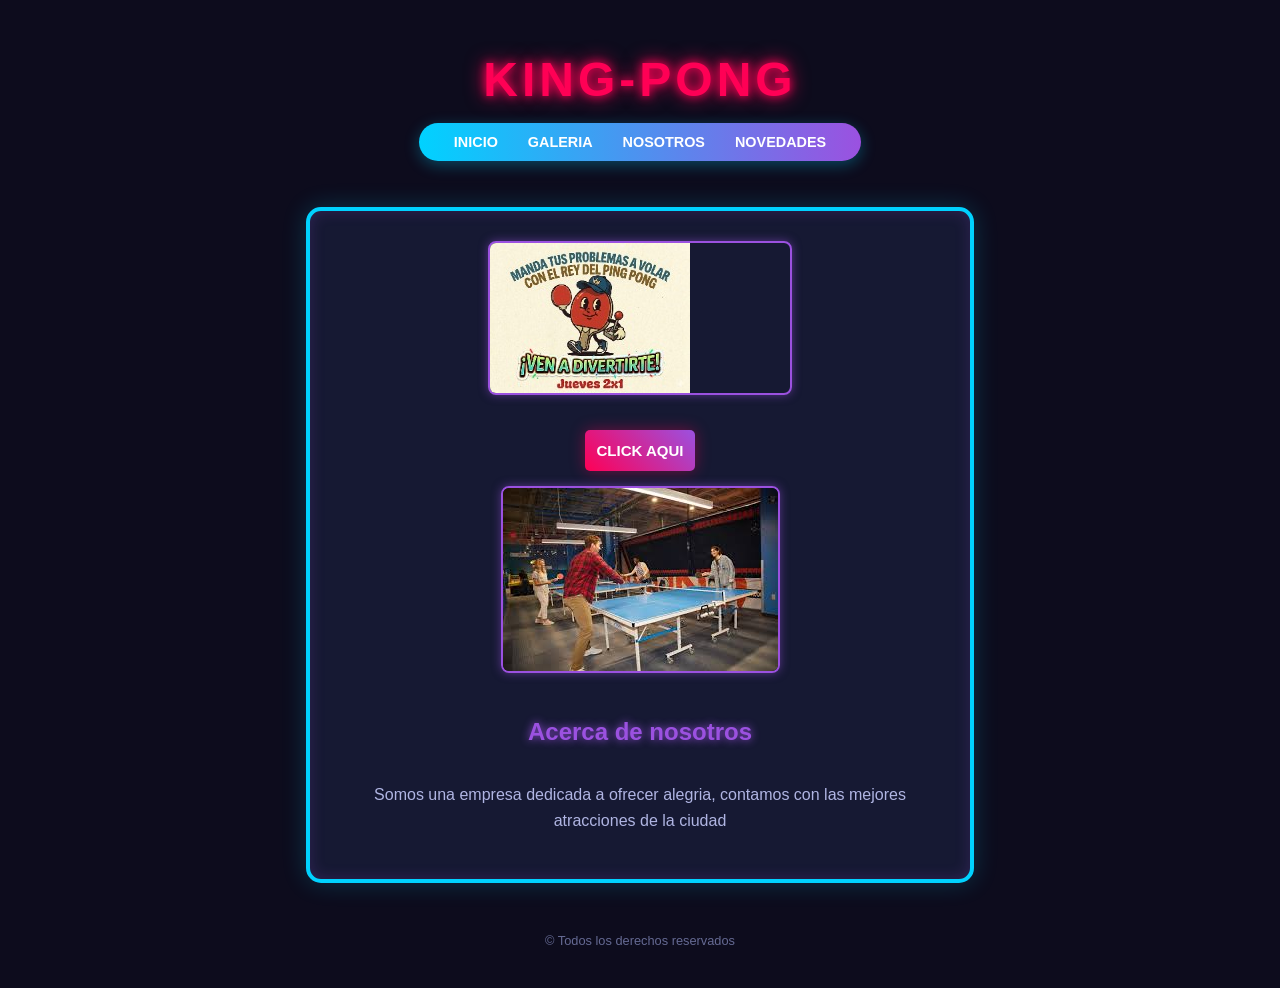
<file: Index.html>
<!DOCTYPE html>
<html>
<head>
    <title>King-Pong</title>
    <meta charset="UTF-8">
    <link rel="stylesheet" href="estiloindex.css">
<style>
.testbtn {
  background-color: #4682B4;
  color: white;
  font-size: 15px;
  padding: 12px;
  border: none;
  border-radius: 5px;
  cursor: pointer;
}

.testbtn:hover {
  background-color: #00008B;
}
</style>
    <link rel="icon" type="image/x-icon" href="Favicon.ico">
</head>
<body>

    <div>
        <h1>King-Pong</h1>
        <ul>
            <li><a href="index.html">inicio</a></li>
            <li><a href="galeria.html">Galeria</a></li>
            <li><a href="nosotros.html">nosotros</a></li>
            <li><a href="novedades.html">novedades</a></li>
        </ul>
    </div>

    <div>
        <iframe src="Anuncio.jpeg" title="Publicidad"></iframe>
        <button class="testbtn">Click Aqui</button>
        <img src="Imagen.jpg" alt="Italian Trulli">
        <h2>Acerca de nosotros</h2>
        <p>Somos una empresa dedicada a ofrecer alegria, contamos con las mejores atracciones de la ciudad</p>
    </div>

    <div>
        &copy; Todos los derechos reservados
    </div>

</body>
</html>
</file>
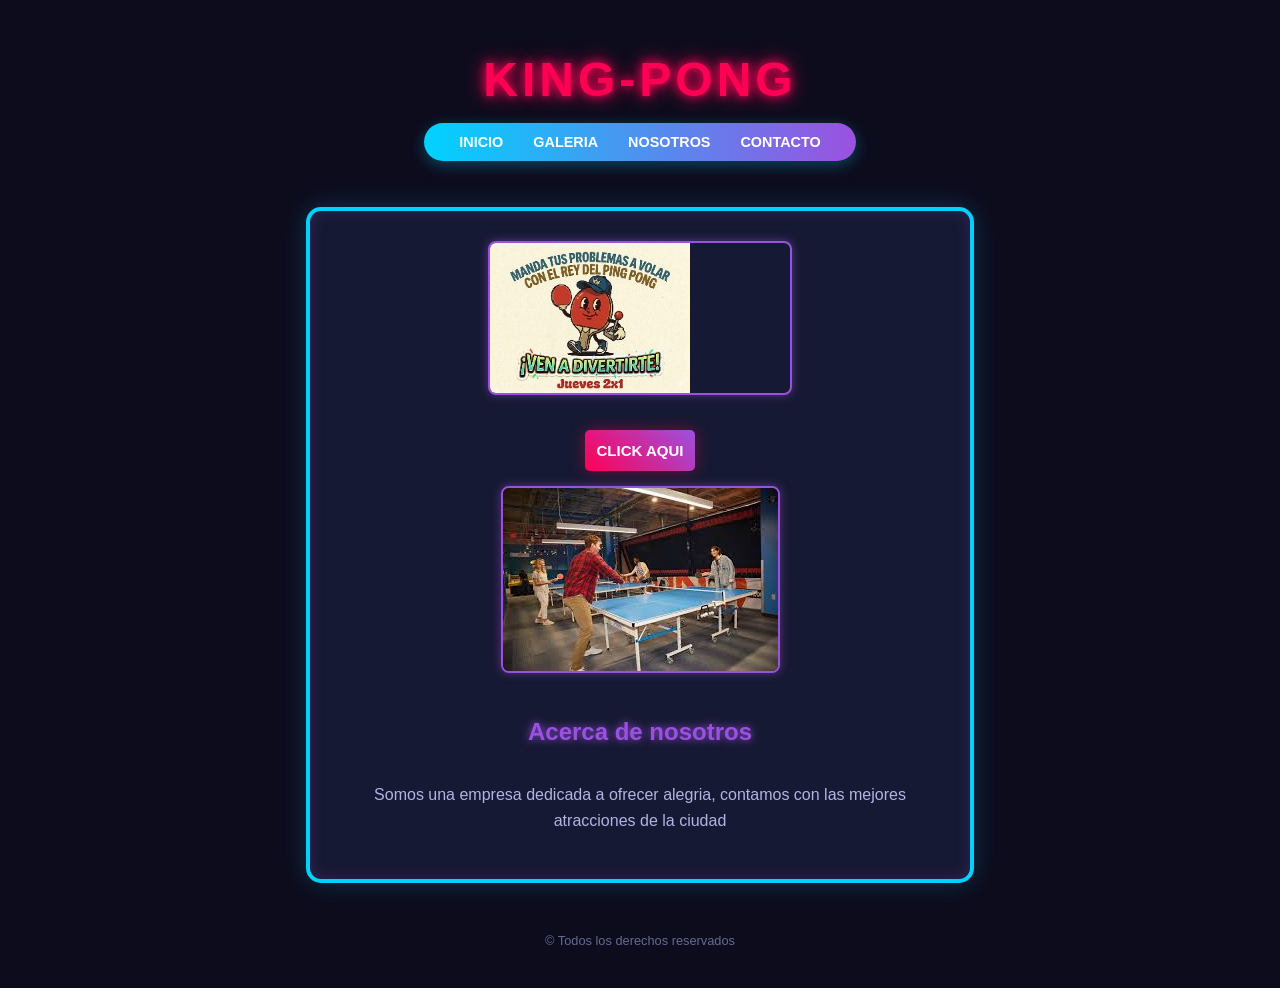
<file: index.html>
<!DOCTYPE html>
<html>
<head>
    <title>King-Pong</title>
    <meta charset="UTF-8">
    <link rel="stylesheet" href="estiloindex.css">
<style>
.testbtn {
  background-color: #4682B4;
  color: white;
  font-size: 15px;
  padding: 12px;
  border: none;
  border-radius: 5px;
  cursor: pointer;
}

.testbtn:hover {
  background-color: #00008B;
}
</style>
    <link rel="icon" type="image/x-icon" href="Favicon.ico">
</head>
<body>

    <div>
        <h1>King-Pong</h1>
        <ul>
            <li><a href="index.html">inicio</a></li>
            <li><a href="galeria.html">Galeria</a></li>
            <li><a href="nosotros.html">nosotros</a></li>
            <li><a href="Contacto.html">Contacto</a></li>
        </ul>
    </div>

    <div>
        <iframe src="Anuncio.jpeg" title="Publicidad"></iframe>
        <button class="testbtn">Click Aqui</button>
        <img src="Imagen.jpg" alt="Italian Trulli">
        <h2>Acerca de nosotros</h2>
        <p>Somos una empresa dedicada a ofrecer alegria, contamos con las mejores atracciones de la ciudad</p>
    </div>

    <div>
        &copy; Todos los derechos reservados
    </div>

</body>
</html>
</file>
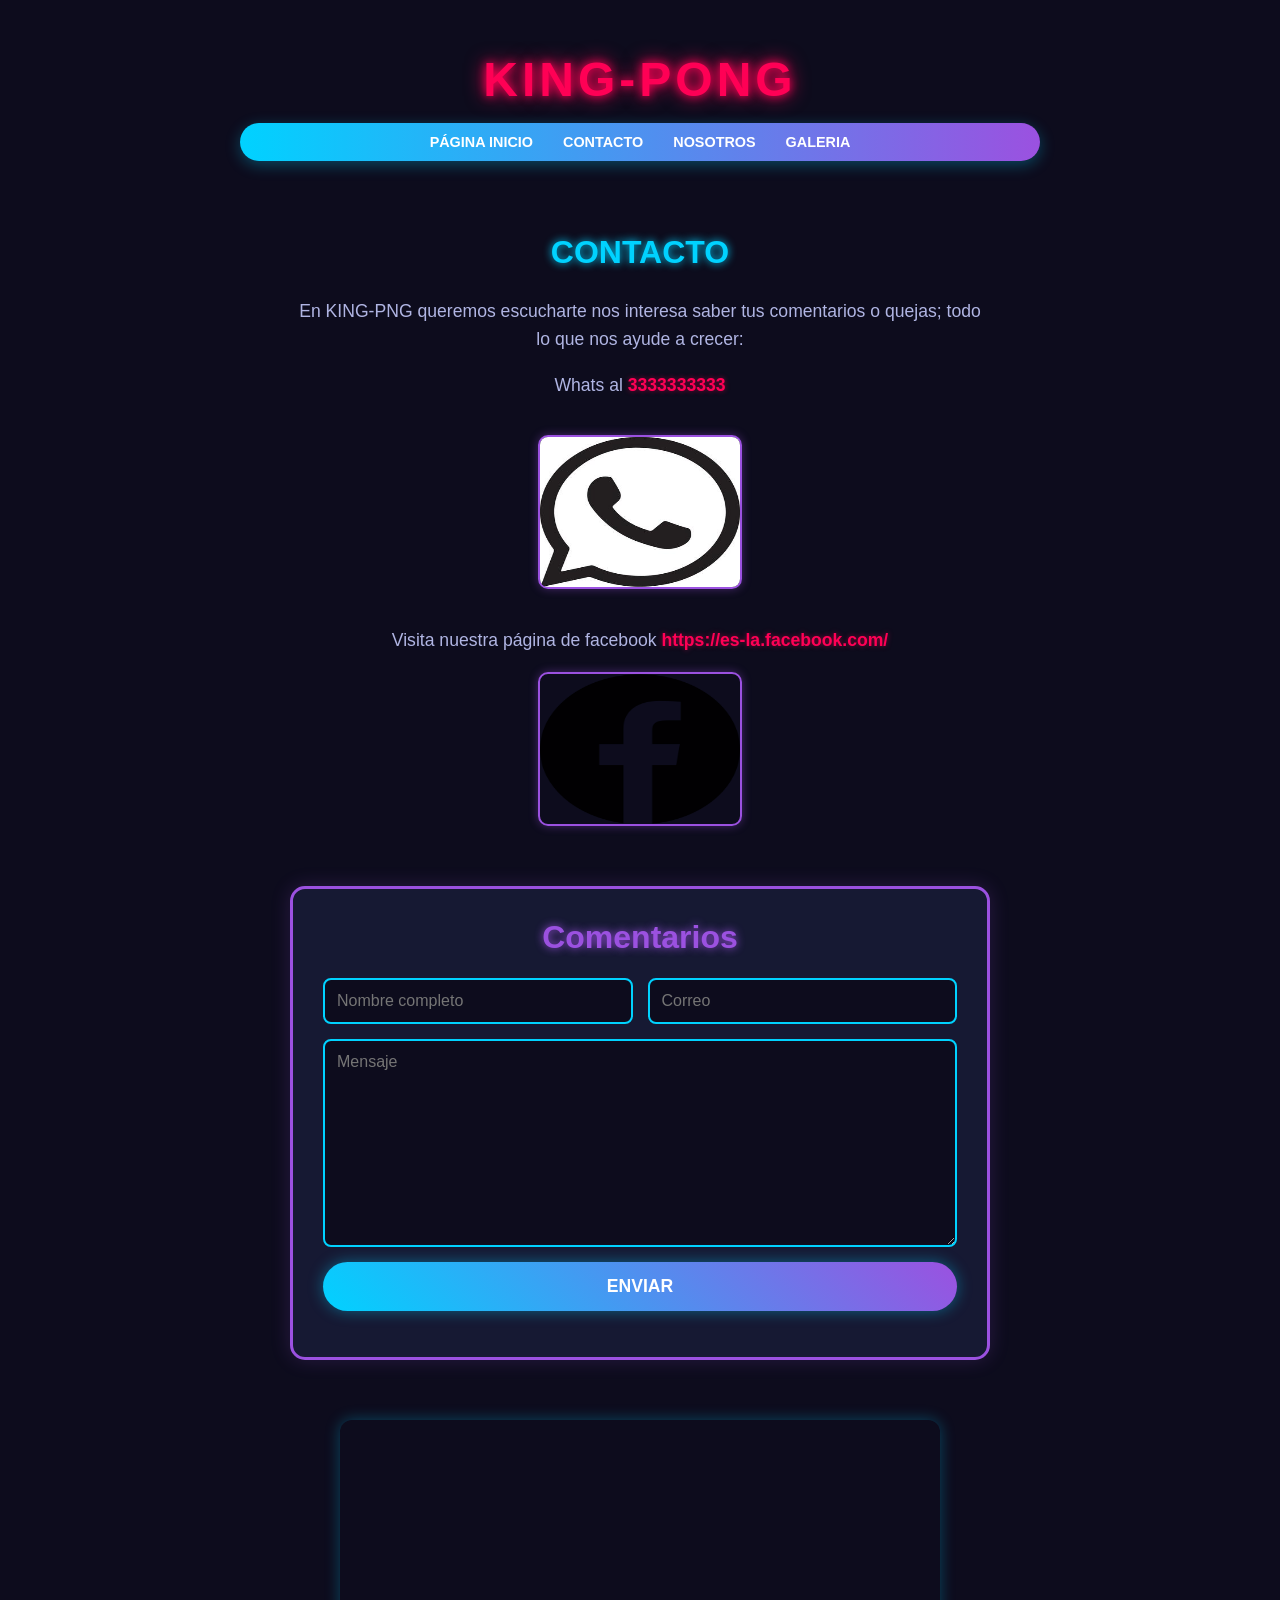
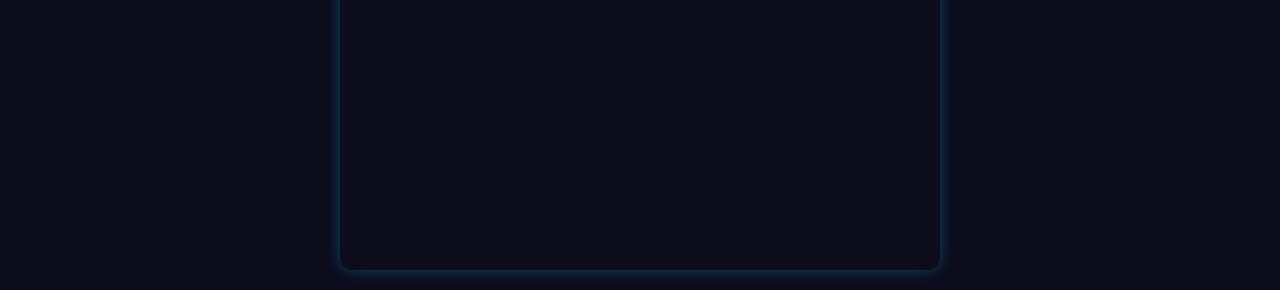
<file: Contacto.html>
<html>
   <head>
      <title>Contacto</title>
      <link rel="stylesheet" href="estilocontacto.css">
   </head>
   <body>
      <div id="encabezado">
         <h1>KING-PONG</h1>
         <ul class="navbar">
           <li><a href="index.html">Página inicio</a>
           <li><a href="Contacto.html">Contacto</a>
           <li><a href="nosotros.html">Nosotros</a>
           <li><a href="galeria.html">Galeria</a>
         </ul>
      </div>
   <div id="pagina">
    <div id="columna_principal">
    <h2>Contacto</h2>
     <p>En KING-PNG queremos escucharte nos interesa saber tus comentarios o quejas; todo lo que nos ayude a crecer:</p>
     <p>Whats al <a href="https://api.whatsapp.com/send/?phone=%2B523333333333&text=Hola &type=phone_number&app_absent=0">3333333333</a></p><br>
       <img src="whatsapp.jpg" width="200" height="150" alt="Whatsapp" />
     <p>Visita nuestra página de facebook <a href="https://es-la.facebook.com/">https://es-la.facebook.com/</a></p>
       <img src="facebook.png" width="200" height="150" alt="facebook" />
     <div class="container">
  	<h1>Comentarios</h1>
  	<form action="https://formsubmit.co/nietozte@gmail.com" method="POST">
    		<div class="form-group">
      			<div class="form-row">
        			<div class="col">
          				<input type="text" name="name" class="form-control" placeholder="Nombre completo" required>
        			</div>
        			<div class="col">
          				<input type="email" name="email" class="form-control" placeholder="Correo" required>
        			</div>
      			</div>
    		</div>
    		<div class="form-group">
      			<textarea placeholder="Mensaje" class="form-control" name="message" rows="10" required></textarea>
    		</div>
    			<button type="submit" class="btn btn-lg btn-dark btn-block">Enviar</button>
  	</form>
    </div>

  <iframe src="https://www.google.com/maps/embed?pb=!1m18!1m12!1m3!1d3731.980473901495!2d-103.33163332594566!3d20.71101749861844!2m3!1f0!2f0!3f0!3m2!1i1024!2i768!4f13.1!3m3!1m2!1s0x8428b14cc7e3e08b%3A0xc5b4668d7ab439ea!2sCBTIS%2010!5e0!3m2!1ses-419!2smx!4v1780942278091!5m2!1ses-419!2smx" width="600" height="450" style="border:0;" allowfullscreen="" loading="lazy" referrerpolicy="no-referrer-when-downgrade"></iframe>
  
  </body>
</html>
</file>
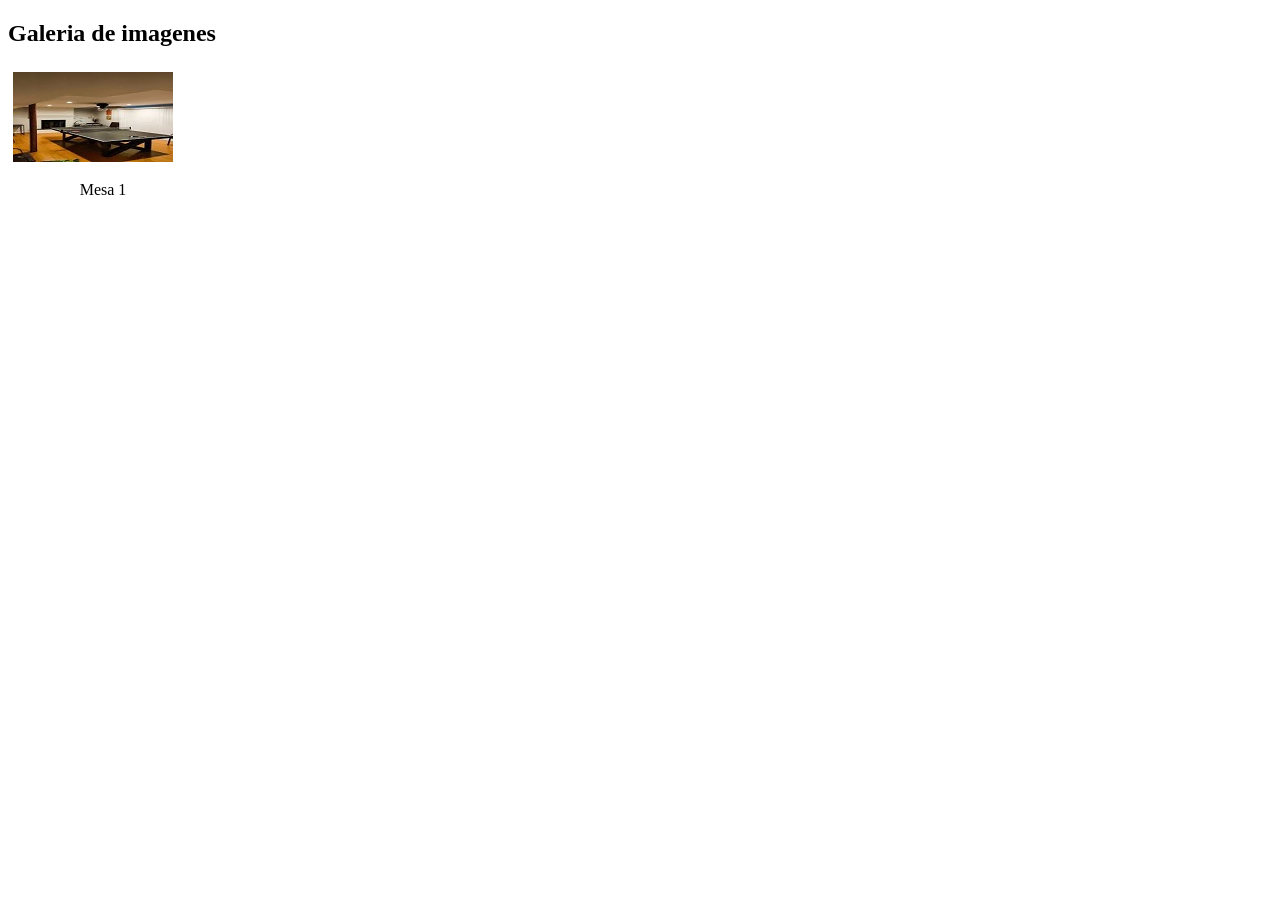
<file: Galeria King Pong nz.html>
<!DOCTYPE html>
<html>
<head>
<link rel="stylesheet" href="EstiloGaleria.css">
</head>
<body>
 

<h2>Galeria de imagenes</h2>


<div class="gallery">

<div class="gallery-item">
 <a target="_blank" href="gg1.jpg">
  <img src="gg1mini.jpg"> 
</a>
<div class="desc">Mesa 1</div>
</div>
</file>
<file: estiloindex.css>
body {
    background-color: #0d0c1d; /* Fondo oscuro tipo club/arcade */
    color: #e0e0ff;
    font-family: 'Segoe UI', Tahoma, Geneva, Verdana, sans-serif;
    margin: 0;
    padding: 20px;
    display: flex;
    flex-direction: column;
    align-items: center;
    min-height: 100vh;
}

/* ==========================================
   ENCABEZADO Y MENÚ (LA RED)
   ========================================== */
h1 {
    color: #ff0055; /* Rojo Neón */
    text-align: center;
    font-size: 3rem;
    text-shadow: 0 0 10px #ff0055, 0 0 20px #ff0055;
    margin-bottom: 10px;
    text-transform: uppercase;
    letter-spacing: 4px;
}

ul {
    list-style: none;
    padding: 0;
    display: flex;
    justify-content: center;
    background: linear-gradient(90deg, #00d2ff 0%, #9b51e0 100%); /* Azul a Morado */
    border-radius: 30px;
    padding: 10px 20px;
    box-shadow: 0 4px 15px rgba(0, 210, 255, 0.3);
}

li {
    margin: 0 15px;
}

li a {
    color: #ffffff;
    text-decoration: none;
    font-weight: bold;
    text-transform: uppercase;
    font-size: 0.9rem;
    transition: all 0.3s ease;
}

li a:hover {
    color: #ff0055;
    text-shadow: 0 0 8px #ff0055;
}

/* ==========================================
   CONTENIDO PRINCIPAL (LA MESA DE JUEGO)
   ========================================== */
/* Modificamos el div central para que parezca la mesa */
body > div:nth-of-type(2) {
    background-color: #161933; /* Azul muy oscuro/tablero */
    border: 4px solid #00d2ff; /* Línea de la mesa en azul neón */
    border-radius: 15px;
    padding: 30px;
    max-width: 600px;
    width: 100%;
    margin: 30px 0;
    box-shadow: 0 0 25px rgba(0, 210, 255, 0.2), inset 0 0 15px rgba(155, 81, 224, 0.2);
    display: flex;
    flex-direction: column;
    align-items: center;
    text-align: center;
}

h2 {
    color: #9b51e0; /* Morado Neón */
    text-shadow: 0 0 8px #9b51e0;
    margin-top: 25px;
}

p {
    line-height: 1.6;
    color: #b0b5e3;
}

/* Elementos multimedia */
iframe, img {
    max-width: 100%;
    border-radius: 8px;
    border: 2px solid #9b51e0; /* Borde morado */
    box-shadow: 0 0 10px rgba(155, 81, 224, 0.5);
    margin-bottom: 20px;
}

/* El botón modificado (reemplaza o complementa el tuyo) */
.testbtn {
    background: linear-gradient(45deg, #ff0055, #9b51e0); /* Rojo a Morado */
    color: white;
    font-size: 16px;
    font-weight: bold;
    text-transform: uppercase;
    padding: 12px 30px;
    border: none;
    border-radius: 25px;
    cursor: pointer;
    box-shadow: 0 0 15px rgba(255, 0, 85, 0.4);
    transition: transform 0.2s, box-shadow 0.2s;
    margin: 15px 0;
}

.testbtn:hover {
    transform: scale(1.05);
    background: linear-gradient(45deg, #00d2ff, #9b51e0); /* Cambia a Azul/Morado */
    box-shadow: 0 0 25px rgba(0, 210, 255, 0.7);
}

/* ==========================================
   PIE DE PÁGINA
   ========================================== */
body > div:nth-of-type(3) {
    font-size: 0.8rem;
    color: #656a93;
    margin-top: auto;
    padding: 20px 0;
}
</file>
<file: estilocontacto.css>
/* ==========================================
   ESTILO GENERAL - AMBIENTE SALÓN PING-PONG
   ========================================== */
body {
    background-color: #0d0c1d; /* Fondo oscuro club/arcade */
    color: #e0e0ff;
    font-family: 'Segoe UI', Tahoma, Geneva, Verdana, sans-serif;
    margin: 0;
    padding: 20px;
    display: flex;
    flex-direction: column;
    align-items: center;
    min-height: 100vh;
}

/* ==========================================
   ENCABEZADO Y MENÚ (LA RED)
   ========================================== */
#encabezado {
    width: 100%;
    max-width: 800px;
    text-align: center;
    margin-bottom: 30px;
}

#encabezado h1 {
    color: #ff0055; /* Rojo Neón */
    font-size: 3rem;
    text-shadow: 0 0 10px #ff0055, 0 0 20px #ff0055;
    margin-bottom: 15px;
    text-transform: uppercase;
    letter-spacing: 4px;
}

.navbar {
    list-style: none;
    padding: 0;
    display: flex;
    justify-content: center;
    background: linear-gradient(90deg, #00d2ff 0%, #9b51e0 100%); /* Azul a Morado */
    border-radius: 30px;
    padding: 10px 20px;
    box-shadow: 0 4px 15px rgba(0, 210, 255, 0.3);
}

.navbar li {
    margin: 0 15px;
}

.navbar li a {
    color: #ffffff;
    text-decoration: none;
    font-weight: bold;
    text-transform: uppercase;
    font-size: 0.9rem;
    transition: all 0.3s ease;
}

.navbar li a:hover {
    color: #ff0055;
    text-shadow: 0 0 8px #ff0055;
}

/* ==========================================
   CONTENIDO PRINCIPAL Y REDES
   ========================================== */
#pagina {
    width: 100%;
    max-width: 700px;
    display: flex;
    flex-direction: column;
    align-items: center;
}

#columna_principal {
    width: 100%;
    text-align: center;
}

h2 {
    color: #00d2ff; /* Azul Neón */
    text-shadow: 0 0 8px #00d2ff;
    text-transform: uppercase;
    font-size: 2rem;
}

p {
    line-height: 1.6;
    color: #b0b5e3;
    font-size: 1.1rem;
}

/* Enlaces de contacto */
p a {
    color: #ff0055;
    text-decoration: none;
    font-weight: bold;
    text-shadow: 0 0 5px rgba(255, 0, 85, 0.5);
    transition: color 0.3s;
}

p a:hover {
    color: #00d2ff;
    text-shadow: 0 0 5px #00d2ff;
}

/* Logos de Redes Sociales */
img {
    border-radius: 10px;
    border: 2px solid #9b51e0; /* Contorno Morado */
    box-shadow: 0 0 10px rgba(155, 81, 224, 0.4);
    transition: transform 0.3s, border-color 0.3s;
    margin-bottom: 20px;
}

img:hover {
    transform: scale(1.05);
    border-color: #ff0055; /* Cambia a Rojo en Hover */
}

/* ==========================================
   FORMULARIO DE COMENTARIOS
   ========================================== */
.container {
    background-color: #161933; /* Azul oscuro estilo tablero */
    border: 3px solid #9b51e0; /* Borde Morado Neón */
    border-radius: 15px;
    padding: 30px;
    margin: 40px 0;
    box-shadow: 0 0 20px rgba(155, 81, 224, 0.2);
    width: 100%;
    box-sizing: border-box;
}

.container h1 {
    color: #9b51e0; /* Título interno en morado */
    font-size: 2rem;
    text-shadow: 0 0 8px #9b51e0;
    margin-top: 0;
}

.form-row {
    display: flex;
    gap: 15px;
    margin-bottom: 15px;
}

.col {
    flex: 1;
}

/* Cajas de texto (Inputs y Textarea) */
.form-control {
    width: 100%;
    padding: 12px;
    background-color: #0d0c1d;
    border: 2px solid #00d2ff; /* Borde inicial Azul */
    border-radius: 8px;
    color: white;
    font-family: inherit;
    font-size: 1rem;
    box-sizing: border-box;
    transition: border-color 0.3s, box-shadow 0.3s;
}

.form-control:focus {
    outline: none;
    border-color: #ff0055; /* Cambia a Rojo Neón al escribir */
    box-shadow: 0 0 10px rgba(255, 0, 85, 0.5);
}

.form-group {
    margin-bottom: 15px;
}

textarea.form-control {
    resize: vertical;
}

/* Botón de Enviar */
.btn-dark {
    background: linear-gradient(45deg, #00d2ff, #9b51e0); /* Azul a Morado */
    color: white;
    font-size: 1.1rem;
    font-weight: bold;
    text-transform: uppercase;
    padding: 14px;
    border: none;
    border-radius: 25px;
    width: 100%;
    cursor: pointer;
    box-shadow: 0 0 15px rgba(0, 210, 255, 0.4);
    transition: transform 0.2s, box-shadow 0.2s, background 0.2s;
}

.btn-dark:hover {
    transform: scale(1.02);
    background: linear-gradient(45deg, #ff0055, #9b51e0); /* Cambia a Rojo/Morado */
    box-shadow: 0 0 25px rgba(255, 0, 85, 0.6);
}

/* ==========================================
   MAPA (IFRAME)
   ========================================== */
iframe {
    max-width: 100%;
    border-radius: 12px;
    border: 3px solid #00d2ff; /* Borde Azul Neón */
    box-shadow: 0 0 15px rgba(0, 210, 255, 0.3);
    margin-top: 20px;
}
</file>
<file: EstiloGaleria.css>
div.gallery {
  display: flex;
  flex-wrap: wrap;
  justify-content: flex-start;
}

div.gallery-item {
  margin: 5px;
  border  1px solid #ccc;
  width:  180px;
}

div.gallery-item:hover {
  border: 1px solid #777;
}

div.gallery-item img {
    width: 100%
    height: auto;
}

div.gallery-item div.desc {
  padding: 15px;
  text-align: center;
}
</file>
